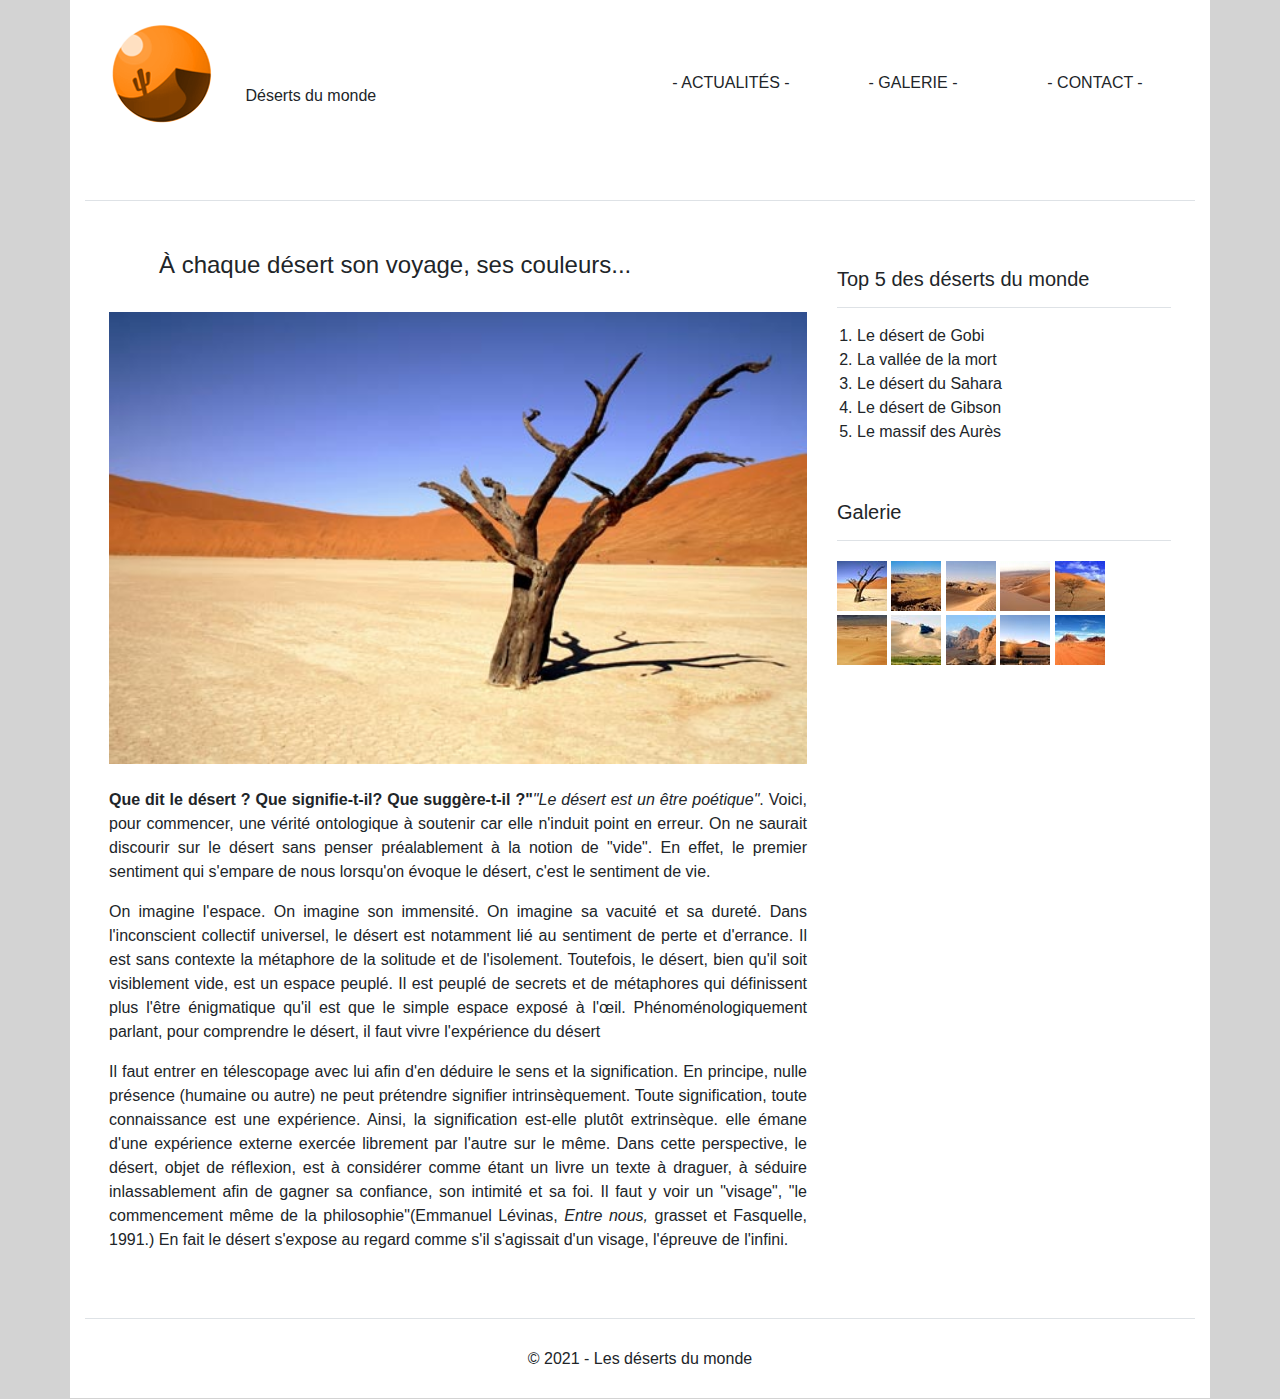
<file: index.html>
<!doctype html>
<html lang="fr">
  <head>
    <title>Maquette Deserts</title>
    <!-- Required meta tags -->
    <meta charset="utf-8">
    <meta name="viewport" content="width=device-width, initial-scale=1, shrink-to-fit=no">

    <!-- Bootstrap CSS -->
    <link rel="stylesheet" href="https://stackpath.bootstrapcdn.com/bootstrap/4.3.1/css/bootstrap.min.css" integrity="sha384-ggOyR0iXCbMQv3Xipma34MD+dH/1fQ784/j6cY/iJTQUOhcWr7x9JvoRxT2MZw1T" crossorigin="anonymous">

    <!-- css externe -->
    <link rel="stylesheet" href="css/style.css">
  </head>
  <body>
    <main class="container bg-white">
        <header class="bg-white p-4">
            <div class="row">
                <div class="col-12 col-lg-6">
                    <div class="row">
                        <div class="col-12 col-sm-12 col-md-12 col-lg-3 logo rounded-circle">
                            <a href="#">
                                <img id="logo" src="img/logo.png" alt="Logo - désert" class="img-fluid mx-auto d-block">
                            </a>
                        </div><!-- fin sous col -->
                        <div class="col-12 col-sm-12 col-md-12 col-lg-9 d-flex align-items-end justify-content-center justify-content-sm-center justify-content-md-center justify-content-lg-start">
                            <p id="texteLogo">Déserts du monde</p>
                        </div><!-- fin sous col -->
                    </div><!-- fin sous rangée -->
                </div><!-- fin col -->
                <div id="nav" class="col-12 col-lg-6">
                    <ul class="row pl-0">
                        <li class="col-12 col-md-4 col-lg-4 text-center mt-1">
                            <a href="#" class="text-reset text-decoration-none">- ACTUALITÉS -</a>
                        </li>
                        <li class="col-12 col-md-4 col-lg-4 text-center mt-1">
                            <a href="#" class="text-reset text-decoration-none">- GALERIE -</a>
                        </li>
                        <li class="col-12 col-md-4 col-lg-4 text-center mt-1">
                            <a href="#" class="text-reset text-decoration-none">- CONTACT -</a>
                        </li>
                    </ul><!-- fin nav -->
                </div><!-- fin col -->
            </div><!-- fin de la row principale -->
            
        </header><!-- fin du header -->

        <div id="corpsDuTexte" class="container-fluid px-4 border-top border-top-bg-light">
            <div class="row">
                <article class="col-lg-8">
                    <h4 class="pb-4">À chaque désert son voyage, ses couleurs...</h4>
                    <img src="img/desert.jpg" alt="Un désert" class="img-fluid w-100 pb-4">
                    <p class="text-justify"><strong>Que dit le désert ? Que signifie-t-il? Que suggère-t-il ?"</strong><em>"Le désert est un être poétique"</em>. Voici, pour commencer, une vérité ontologique à soutenir car elle n'induit point en erreur. On ne saurait discourir sur le désert sans penser préalablement à la notion de "vide". En effet, le premier sentiment qui s'empare de nous lorsqu'on évoque le désert, c'est le sentiment de vie. </p>
                    <p class="text-justify">On imagine l'espace. On imagine son immensité. On imagine sa vacuité et sa dureté. Dans l'inconscient collectif universel, le désert est notamment lié au sentiment de perte et d'errance. Il est sans contexte la métaphore de la solitude et de l'isolement. Toutefois, le désert, bien qu'il soit visiblement vide, est un espace peuplé. Il est peuplé de secrets et de métaphores qui définissent plus l'être énigmatique qu'il est que le simple espace exposé à l'œil. Phénoménologiquement parlant, pour comprendre le désert, il faut vivre l'expérience du désert</p>
                    <p class="text-justify">Il faut entrer en télescopage avec lui afin d'en déduire le sens et la signification. En principe, nulle présence (humaine ou autre) ne peut prétendre signifier intrinsèquement. Toute signification, toute connaissance est une expérience. Ainsi, la signification est-elle plutôt extrinsèque. elle émane d'une expérience externe exercée librement par l'autre sur le même. Dans cette perspective, le désert, objet de réflexion, est à considérer comme étant un livre un texte à draguer, à séduire inlassablement afin de gagner sa confiance, son intimité et sa foi. Il faut y voir un "visage", "le commencement même de la philosophie"(Emmanuel Lévinas, <em>Entre nous,</em> grasset et Fasquelle, 1991.) En fait le désert s'expose au regard comme s'il s'agissait d'un visage, l'épreuve de l'infini. </p>
                </article>
                <aside class="col-lg-4 d-none d-md-block">
                    <div class="row">
                        <div class="col-12 col-md-6 col-lg-12 mb-4">
                            <h5 class="py-3 mb-3 border-bottom border-bottom-bg-light">Top 5 des déserts du monde</h5>
                            <ol>
                                <li>Le désert de Gobi</li>
                                <li>La vallée de la mort</li>
                                <li>Le désert du Sahara</li>
                                <li>Le désert de Gibson</li>
                                <li>Le massif des Aurès</li>
                            </ol>
                        </div>
                        <div id="galerie" class="col-12 col-md-6 col-lg-12 mt-3">
                            <h5 class="pb-3 mb-3 border-bottom border-bottom-bg-light">Galerie</h5>
                            <div class="row">
                                <div class="col-12 pt-1">
                                    <a href="#">
                                        <img src="img/vignette1.jpg" alt="Un désert" class="img-fluid">
                                    </a>
                                    <a href="#">
                                        <img src="img/vignette2.jpg" alt="Un désert" class="img-fluid">
                                    </a>
                                    <a href="#">
                                        <img src="img/vignette3.jpg" alt="Un désert" class="img-fluid">
                                    </a>
                                    <a href="#">
                                        <img src="img/vignette4.jpg" alt="Un désert" class="img-fluid">
                                    </a>
                                    <a href="#">
                                        <img src="img/vignette5.jpg" alt="Un désert" class="img-fluid">
                                    </a>
                                </div>
                                <div class="col-12 pt-1">
                                    <a href="#">
                                        <img src="img/vignette6.jpg" alt="Un désert" class="img-fluid">
                                    </a>
                                    <a href="#">
                                        <img src="img/vignette7.jpg" alt="Un désert" class="img-fluid">
                                    </a>
                                    <a href="#">
                                        <img src="img/vignette8.jpg" alt="Un désert" class="img-fluid">
                                    </a>
                                    <a href="#">
                                        <img src="img/vignette9.jpg" alt="Un désert" class="img-fluid">
                                    </a>
                                    <a href="#">
                                        <img src="img/vignette10.jpg" alt="Un désert" class="img-fluid">
                                    </a>
                                </div>
                            </div>
                        </div>
                    </div>
                </aside><!-- fin du aside -->
            </div><!-- fin de la row principale -->
        </div><!-- fin du container -->

        <footer class="d-flex justify-content-center border-top border-top-bg-light">
            <p>&copy; 2021 - Les déserts du monde</p>
        </footer>
    </main><!-- fin du conteneur principal -->
      
    <!-- Optional JavaScript -->
    <!-- jQuery first, then Popper.js, then Bootstrap JS -->
    <script src="https://code.jquery.com/jquery-3.3.1.slim.min.js" integrity="sha384-q8i/X+965DzO0rT7abK41JStQIAqVgRVzpbzo5smXKp4YfRvH+8abtTE1Pi6jizo" crossorigin="anonymous"></script>
    <script src="https://cdnjs.cloudflare.com/ajax/libs/popper.js/1.14.7/umd/popper.min.js" integrity="sha384-UO2eT0CpHqdSJQ6hJty5KVphtPhzWj9WO1clHTMGa3JDZwrnQq4sF86dIHNDz0W1" crossorigin="anonymous"></script>
    <script src="https://stackpath.bootstrapcdn.com/bootstrap/4.3.1/js/bootstrap.min.js" integrity="sha384-JjSmVgyd0p3pXB1rRibZUAYoIIy6OrQ6VrjIEaFf/nJGzIxFDsf4x0xIM+B07jRM" crossorigin="anonymous"></script>
  </body>
</html>
</file>
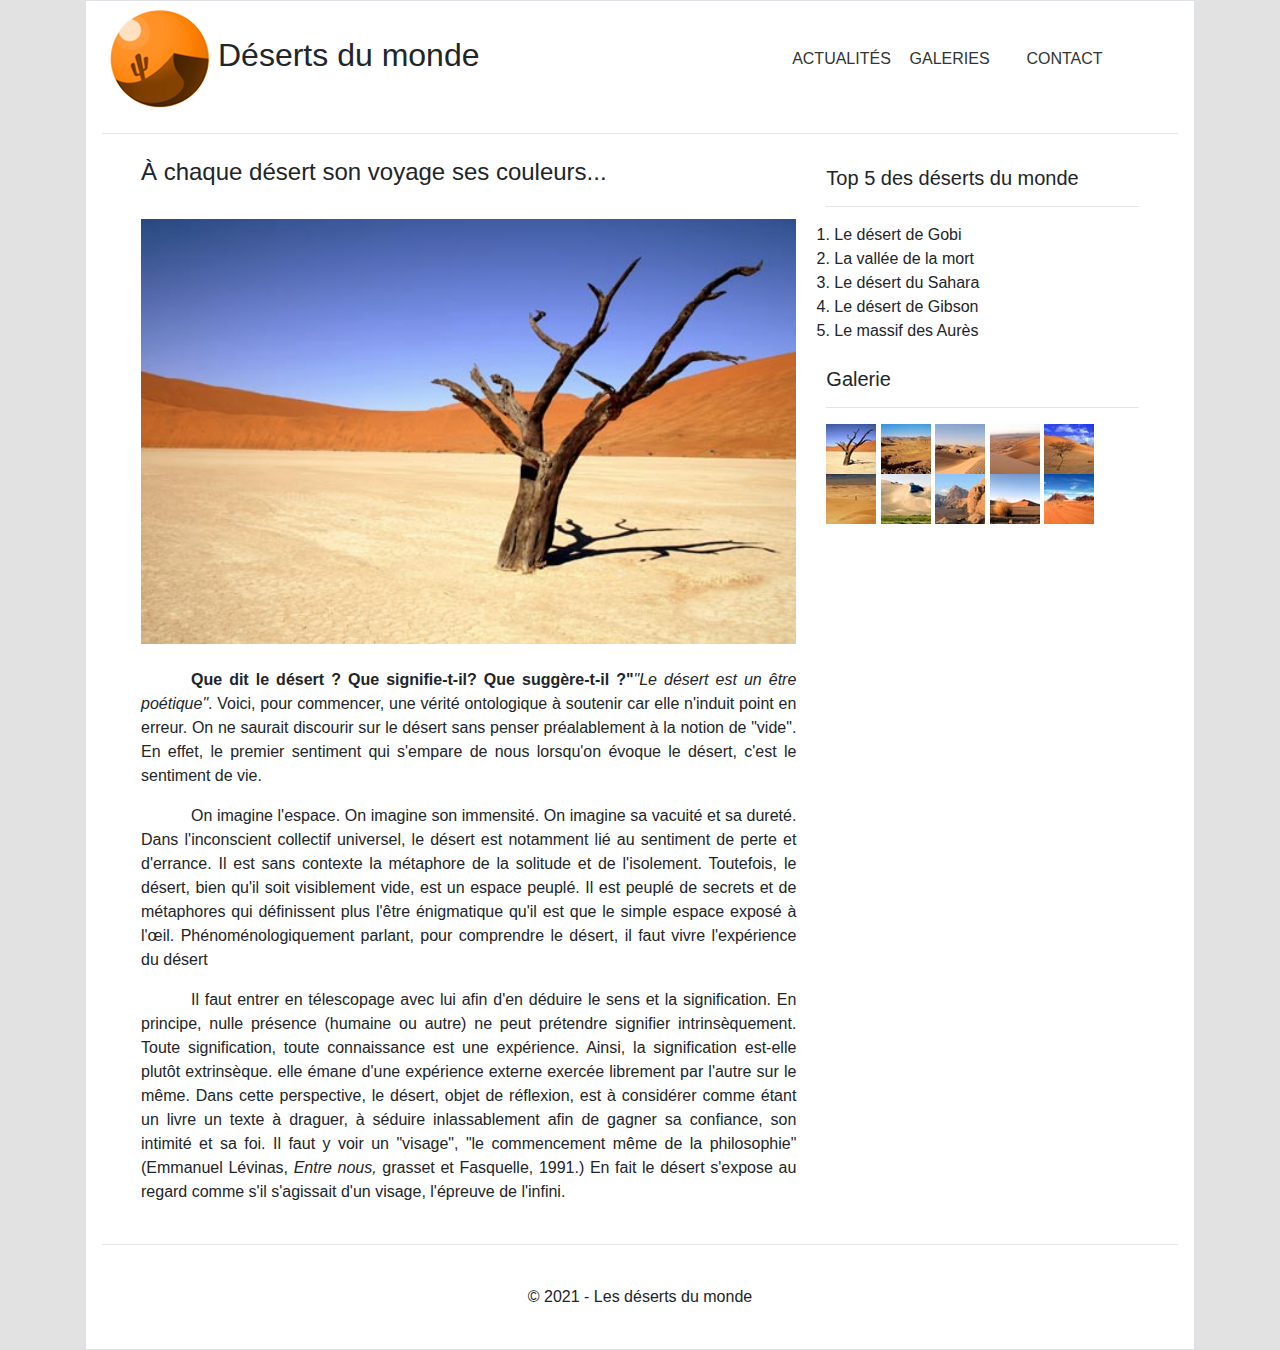
<file: index-correction.html>
<!doctype html>
<html lang="fr">
  <head>
    <title>Les déserts du monde - correction</title>
    <!-- Required meta tags -->
    <meta charset="utf-8">
    <meta name="viewport" content="width=device-width, initial-scale=1, shrink-to-fit=no">

    <!-- Bootstrap CSS -->
    <link rel="stylesheet" href="https://stackpath.bootstrapcdn.com/bootstrap/4.3.1/css/bootstrap.min.css" integrity="sha384-ggOyR0iXCbMQv3Xipma34MD+dH/1fQ784/j6cY/iJTQUOhcWr7x9JvoRxT2MZw1T" crossorigin="anonymous">

    <!-- style externe  -->
    <link rel="stylesheet" href="css/style-correction.css">
  </head>
  <body class="container">
      
    <div class="bg-white px-3 border border-seocndary">

        <!-- ============================================================== -->
        <!-- Début contenu-->
        <!-- ============================================================== -->

        <!-- flex pour la lg d'abord, puis justification et alignement -->
        <header class="d-lg-flex justify-content-between align-items-center text-center">
            <!-- idem pour la 1ère div -->
            <div class="d-lg-flex justify-content-between align-items-center">
                <img src="img/logo.png" alt="Les déserts" class="img-fluid m-2">
                <h1>Déserts du monde</h1>
            </div><!-- fin div -->

            <!-- la nav et les enfants de la nav seront flex à partir de l'écran tablette -->
            <nav class="d-md-flex custom-width-50 p-2 mx-auto mx-sm-auto mx-md-auto mr-lg-5">
                <!-- Les liens sont sur 12 colonnes puis sur 4 à partir de tablette -->
                <a href="#" class="d-inline-block col-12 col-md-4 py-1 my-1 text-decoration-none text-uppercase">Actualités</a>
                <a href="#" class="d-inline-block col-12 col-md-4 py-1 my-1 text-decoration-none text-uppercase">Galeries</a>
                <a href="#" class="d-inline-block col-12 col-md-4 py-1 my-1 text-decoration-none text-uppercase">Contact</a>
            </nav>
        </header><!-- fin en-tête -->

        <hr class="">

        <!-- Début Main -->
        <!-- les enfants de main sont flex en lg -->
        <main class="d-lg-flex my-4 px-4">

            <!-- Début section principale gauche -->
            <section class="col-lg-8">
                <h2 class="text-left">À chaque désert son voyage ses couleurs...</h2>
                <!-- w-100 pour que l'img ait la taille de son parent. On peut aussi centrer en d-block et mx-auto -->
                <img src="img/desert.jpg" alt="Désert" class="img-fluid my-4 w-100">
                
                <p class="text-justify"><strong>Que dit le désert ? Que signifie-t-il? Que suggère-t-il ?"</strong><em>"Le désert est un être poétique"</em>. Voici, pour commencer, une vérité ontologique à soutenir car elle n'induit point en erreur. On ne saurait discourir sur le désert sans penser préalablement à la notion de "vide". En effet, le premier sentiment qui s'empare de nous lorsqu'on évoque le désert, c'est le sentiment de vie. </p>
                <p class="text-justify">On imagine l'espace. On imagine son immensité. On imagine sa vacuité et sa dureté. Dans l'inconscient collectif universel, le désert est notamment lié au sentiment de perte et d'errance. Il est sans contexte la métaphore de la solitude et de l'isolement. Toutefois, le désert, bien qu'il soit visiblement vide, est un espace peuplé. Il est peuplé de secrets et de métaphores qui définissent plus l'être énigmatique qu'il est que le simple espace exposé à l'œil. Phénoménologiquement parlant, pour comprendre le désert, il faut vivre l'expérience du désert</p>
                <p class="text-justify">Il faut entrer en télescopage avec lui afin d'en déduire le sens et la signification. En principe, nulle présence (humaine ou autre) ne peut prétendre signifier intrinsèquement. Toute signification, toute connaissance est une expérience. Ainsi, la signification est-elle plutôt extrinsèque. elle émane d'une expérience externe exercée librement par l'autre sur le même. Dans cette perspective, le désert, objet de réflexion, est à considérer comme étant un livre un texte à draguer, à séduire inlassablement afin de gagner sa confiance, son intimité et sa foi. Il faut y voir un "visage", "le commencement même de la philosophie"(Emmanuel Lévinas, <em>Entre nous,</em> grasset et Fasquelle, 1991.) En fait le désert s'expose au regard comme s'il s'agissait d'un visage, l'épreuve de l'infini. </p>
            </section><!-- fin de l'article principal -->

            <!-- Début section à droite -->
            <!-- aside se masque en mode mobile avec d-none et s'affiche à partir du mode tablette avec d-md-block -->
            <aside class="col-lg-4 d-none d-md-block">
                <hr class="d-lg-none">
                <div class="row">
                    <!-- les 2 col de la row aside ont des comportements différents en md et lg -->
                    <div class="col-md-6 col-lg-12">
                        <h3 class="text-left mt-2">Top 5 des déserts du monde</h3>
                        <hr>
                        <ol class="pl-2">
                            <li><a href="#" class="text-reset">Le désert de Gobi</a></li>
                            <li><a href="#" class="text-reset">La vallée de la mort</a></li>
                            <li><a href="#" class="text-reset">Le désert du Sahara</a></li>
                            <li><a href="#" class="text-reset">Le désert de Gibson</a></li>
                            <li><a href="#" class="text-reset">Le massif des Aurès</a></li>
                        </ol>
                    </div><!-- fin col de la row aside -->

                    <div class="col-md-6 col-lg-12">
                        <h3 class="text-left mt-2">Galerie</h3>
                        <hr class="">
                        <img src="img/vignette1.jpg" alt="Déserts du monde" class="img-fluid">
                        <img src="img/vignette2.jpg" alt="Déserts du monde" class="img-fluid">
                        <img src="img/vignette3.jpg" alt="Déserts du monde" class="img-fluid">
                        <img src="img/vignette4.jpg" alt="Déserts du monde" class="img-fluid">
                        <img src="img/vignette5.jpg" alt="Déserts du monde" class="img-fluid">
                        <img src="img/vignette6.jpg" alt="Déserts du monde" class="img-fluid">
                        <img src="img/vignette7.jpg" alt="Déserts du monde" class="img-fluid">
                        <img src="img/vignette8.jpg" alt="Déserts du monde" class="img-fluid">
                        <img src="img/vignette9.jpg" alt="Déserts du monde" class="img-fluid">
                        <img src="img/vignette10.jpg" alt="Déserts du monde" class="img-fluid">
                    </div><!-- fin col de la row aside -->

                </div><!-- fin row de aside -->
            </aside><!-- fin du contenu secondaire -->

        </main><!-- fin du contenu principal -->

        <footer class="text-center mt-2">
            <hr>
            <p class="py-4">&copy; 2021 - Les déserts du monde</p>
        </footer>

    </div><!-- fin div principale -->

    <!-- ============================================================== -->
    <!-- Fin contenu-->
    <!-- ============================================================== -->

    <!-- Optional JavaScript -->
    <!-- jQuery first, then Popper.js, then Bootstrap JS -->
    <script src="https://code.jquery.com/jquery-3.3.1.slim.min.js" integrity="sha384-q8i/X+965DzO0rT7abK41JStQIAqVgRVzpbzo5smXKp4YfRvH+8abtTE1Pi6jizo" crossorigin="anonymous"></script>
    <script src="https://cdnjs.cloudflare.com/ajax/libs/popper.js/1.14.7/umd/popper.min.js" integrity="sha384-UO2eT0CpHqdSJQ6hJty5KVphtPhzWj9WO1clHTMGa3JDZwrnQq4sF86dIHNDz0W1" crossorigin="anonymous"></script>
    <script src="https://stackpath.bootstrapcdn.com/bootstrap/4.3.1/js/bootstrap.min.js" integrity="sha384-JjSmVgyd0p3pXB1rRibZUAYoIIy6OrQ6VrjIEaFf/nJGzIxFDsf4x0xIM+B07jRM" crossorigin="anonymous"></script>
  </body>
</html>
</file>
<file: css/style.css>
body {
    background-color: lightgrey;
}

/* style de l'en-tête */

header {
    min-height: 200px;
}

#nav li {
    line-height: 110px;
    list-style: none;
}

#nav li a:hover {
    font-weight: bold;
}

/* style du conteneur principal */

/* article */
h4 {
    text-indent: 50px;
}

#corpsDuTexte {
    padding-top: 50px;
    padding-bottom: 50px;
}

article p::first-line {
    text-indent: 50px;
}

/* aside */
ol {
    padding-left: 20px;
}

/* style du footer */

footer {
    height: 80px;
}

footer p {
    line-height: 80px;
}

/* ----------------------------------- */

/* MEDIA QUERIES */

/* Tablette */
@media (min-width: 768px) and (max-width: 991px){

    #nav ul {
        background-color: lightgrey;
    }
    
    #nav li {
        line-height: normal;
    }
}

/* Mobile  */
@media (max-width: 576px){

    #nav li {
        background-color: lightgrey;
        line-height: normal;
    }
    
}
</file>
<file: css/style-correction.css>
body {
    background-color: #e2e2e2;
}

/* titres de la page */
h1 {
    font-size: 2em;
}

h2 {
    font-size: 1.5em;
}

h3 {
    font-size: 1.25em;
}

nav > a {
    background-color: #e2e2e2;
    color: #333333;
}

/* nav > a::before,
nav > a::after {
    content: " - ";
} */

/* paragraphes */

section > p::before {
    content: "";
    padding-left: 50px;
}

/* ou 
section > p {
    text-indent: 20%;
}*/

/* Règles media queries */

@media (min-width: 992px) {

    nav > a {
        background-color: #fff;
    }
}
</file>
